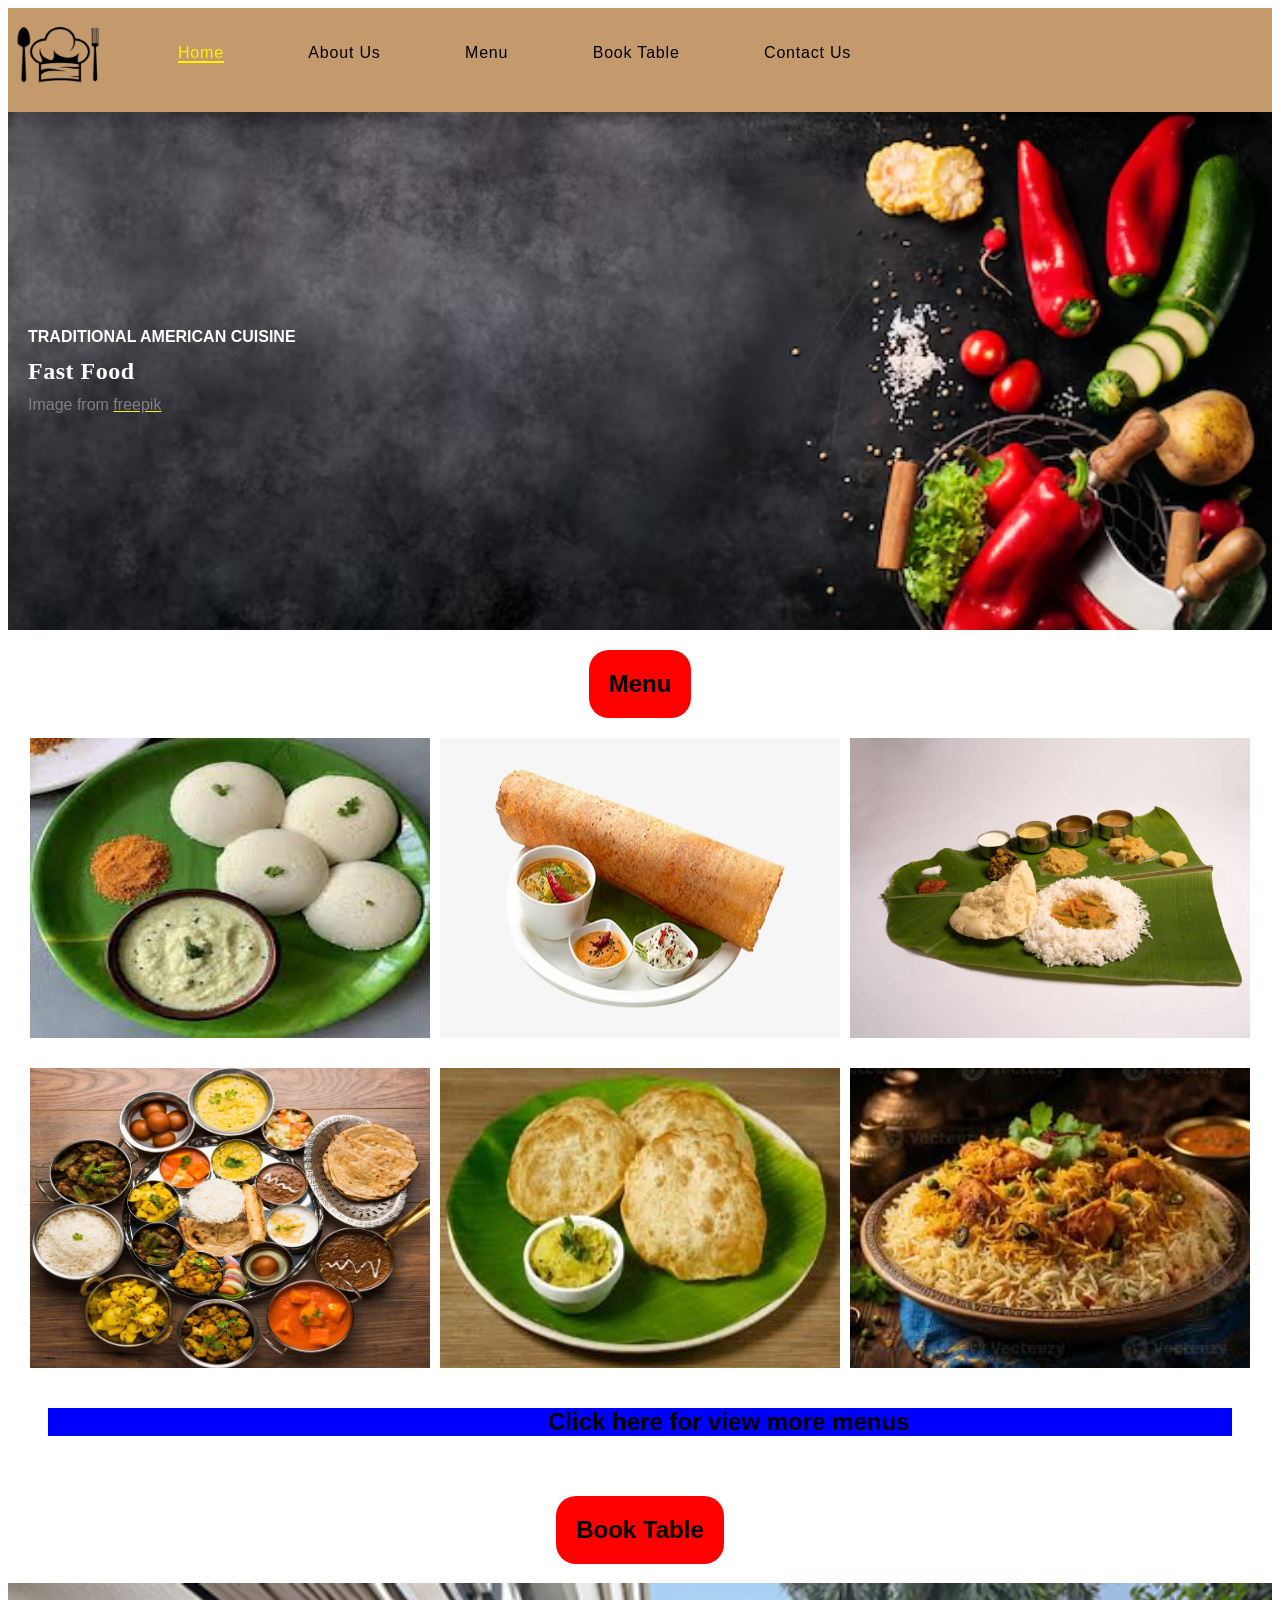
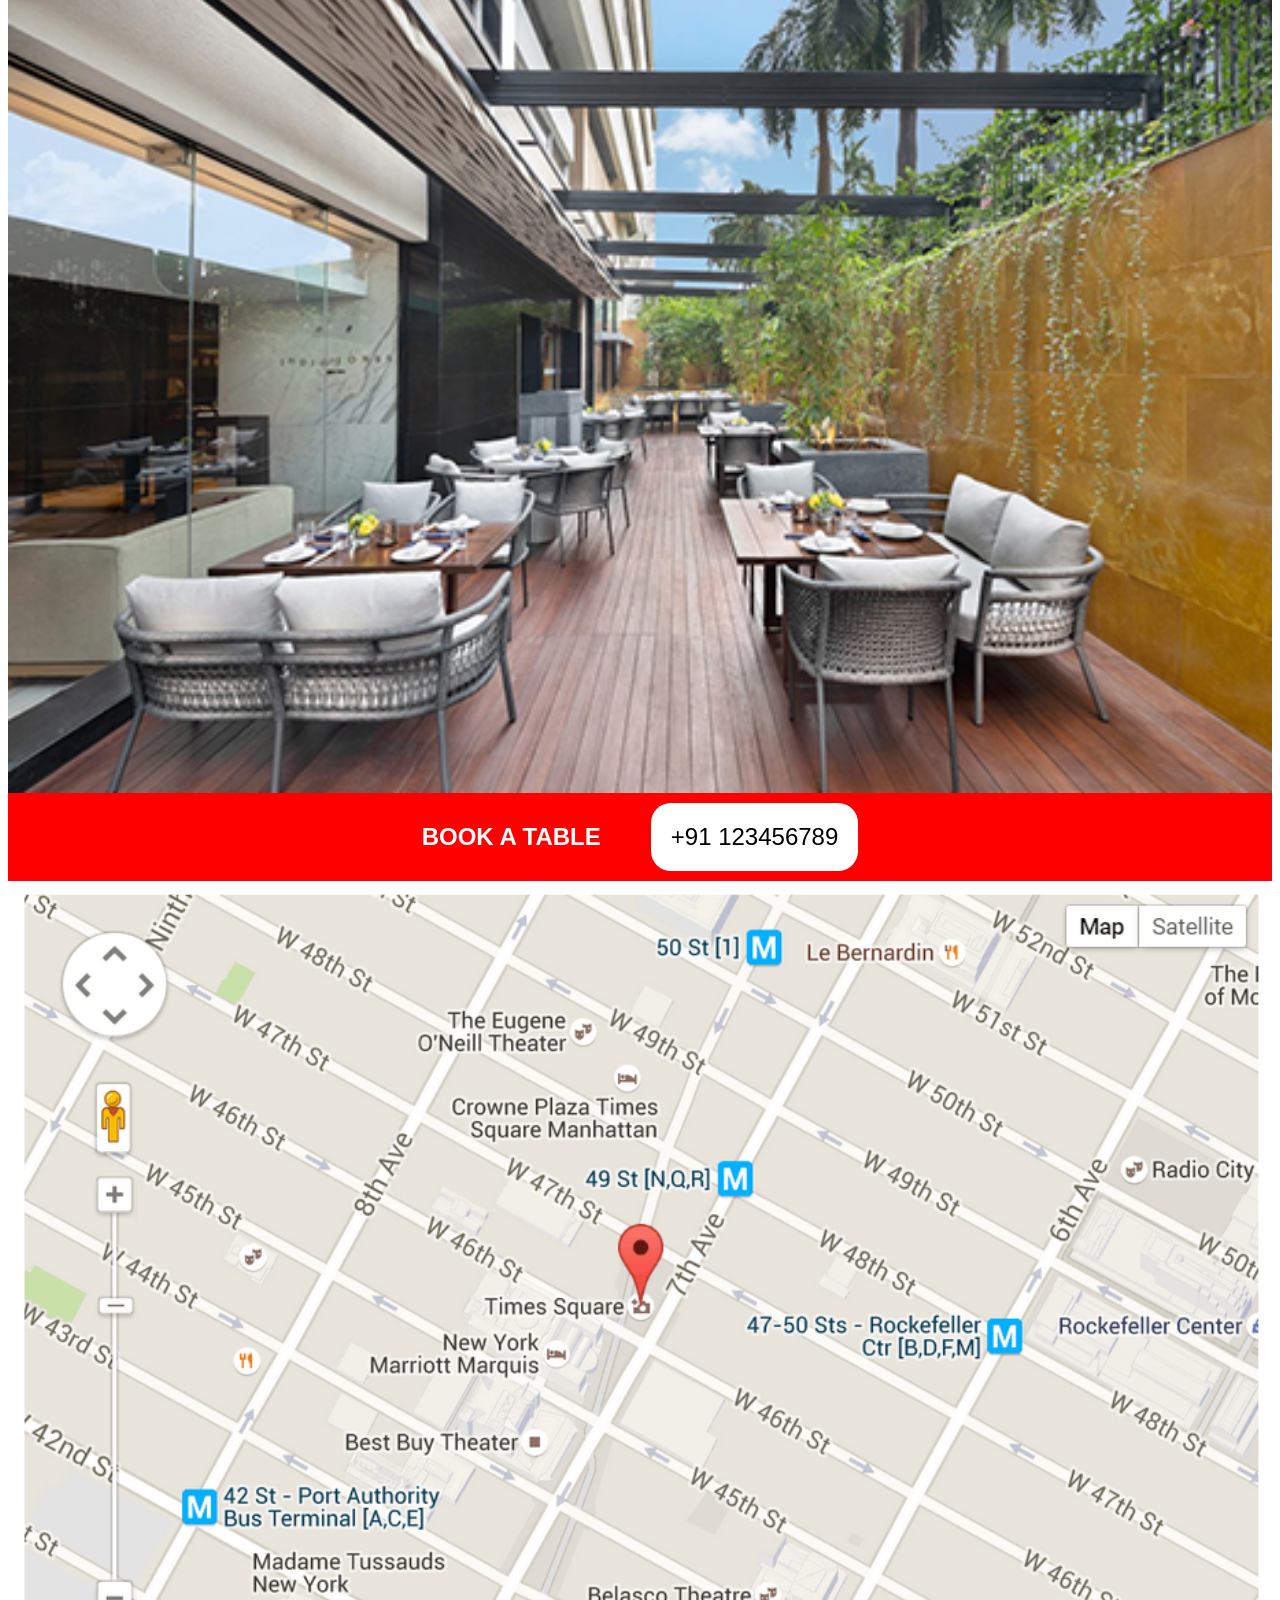
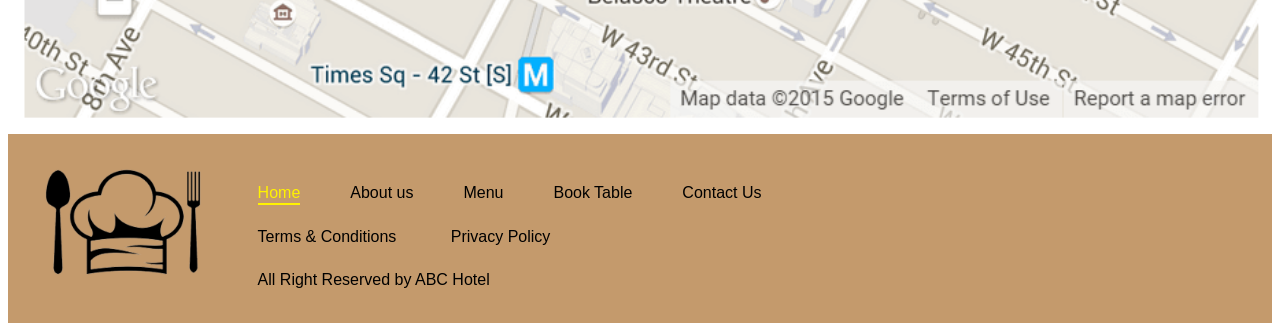
<file: index.html>
<!DOCTYPE html>
<html>

<head>
    <title>HOTEL</title>
    <link rel="stylesheet" href="Hotel.css">
</head>

<body>
    <!-- --------------------------------------------header---------------------------------------------- -->
    <header>
        <nav class="nav">
            <div class="logo"><img src="./Images/food logo.png" alt=""></div>
            <ul class="link">
                <li><a href="index.html" class="active">Home</a></li>
                <li><a href="About.html">About us</a></li>
                <li><a href="Menu.html">Menu</a></li>
                <li><a href="Booktable.html">Book Table</a></li>
                <li><a href="ContactUs.html">Contact Us</a></li>
            </ul>
        </nav>
    </header>
    <!-- ------------------------------------------------------------head------------------------------------------------------ -->
    <section id="head">
        <div class="text">
            <p id="p1">TRADITIONAL AMERICAN CUISINE</p>
            <h1>Fast Food</h1>
            <p id="p2">Image from <span>freepik</span></p>
        </div>
    </section>
    <!-- ----------------------------------------------------------menu--------------------------------------------------------- -->
    <section id="menu">
        <div class="menubutton">
            <h2 class="mh2">Menu</h2>
        </div>
        <div class="img">
            <img src="./Images/idli.jfif" alt="idli">
            <img src="./Images/dosa.png" alt="dosa">
            <img src="./Images/meals.jpg" alt="meals">
            <img src="./Images/rice.jpg" alt="rice">
            <img src="./Images/poori.jfif" alt="rice">
            <img src="./Images/biriyani.jfif" alt="rice">
        </div>
        <h1 id="viewmore">Click here for view more menus</h1>
    </section>
    <!-- -------------------------------------------------book_table--------------------------------------------------------------- -->
    <section class="book_table">
        <div class="booktable">
            <h2 class="bh2">Book Table</h2>
        </div>
        <div class="tableimg-div"><img src="./Images/10.jpg" alt="table" class="tableimg"></div>
    </section>
    <!-- ---------------------------------------------------map---------------------------------------------------------------- -->
    <section class="map">
        <div class="map-head">
            <h2 class="map-head-h">BOOK A TABLE</h2>
            <h2 id="map-number">+91 123456789</h2>
        </div>
        <div class="map-img"><img src="./Images/map.png" alt="map" class="map-img-map"></div>
    </section>
    <!-- ---------------------------------------------------Footer------------------------------------------------------------- -->
    <footer>
        <nav class="footer-nav">
            <img src="./Images/food logo.png" alt="food"class="footer-logo">
            <div class="footer-content-div">
                <ul class="footer-list-div">
                    <li class="footer-list"><a href="index.html" class="footer-anchor active">Home</a></li>
                    <li class="footer-list"><a href="About.html"class="footer-anchor">About us</a></li>
                    <li class="footer-list"><a href="Menu.html"class="footer-anchor">Menu</a></li>
                    <li class="footer-list"><a href="Booktable.html"class="footer-anchor">Book Table</a></li>
                    <li class="footer-list"><a href="ContactUs.html"class="footer-anchor">Contact Us</a></li>
                </ul>
                <div class="footer-terms-div">
                    <span >Terms & Conditions</span>
                    <span class="footer-privacy">Privacy Policy</span>
                </div>
                <div class="cls2">
                    All Right Reserved by ABC Hotel
                </div>
            </div>
        </nav>

    </footer>
</body>

</html>
</file>
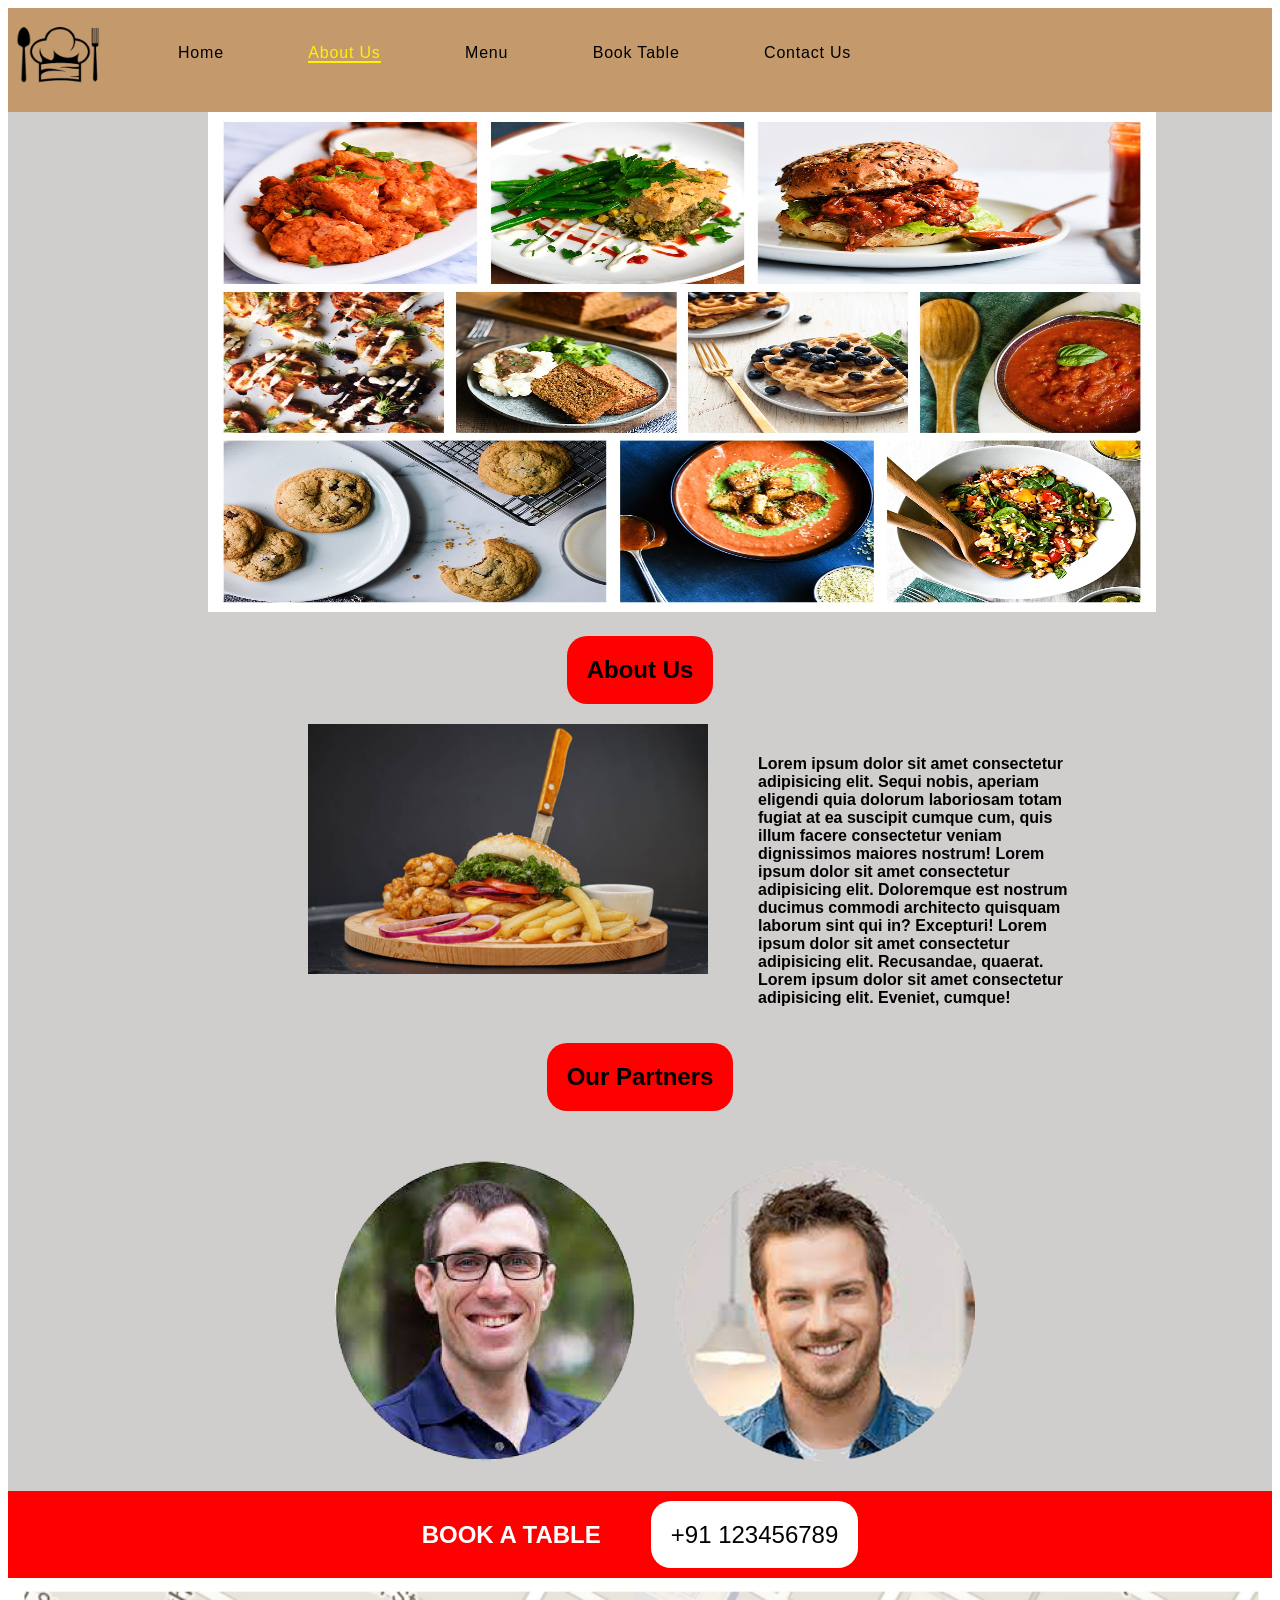
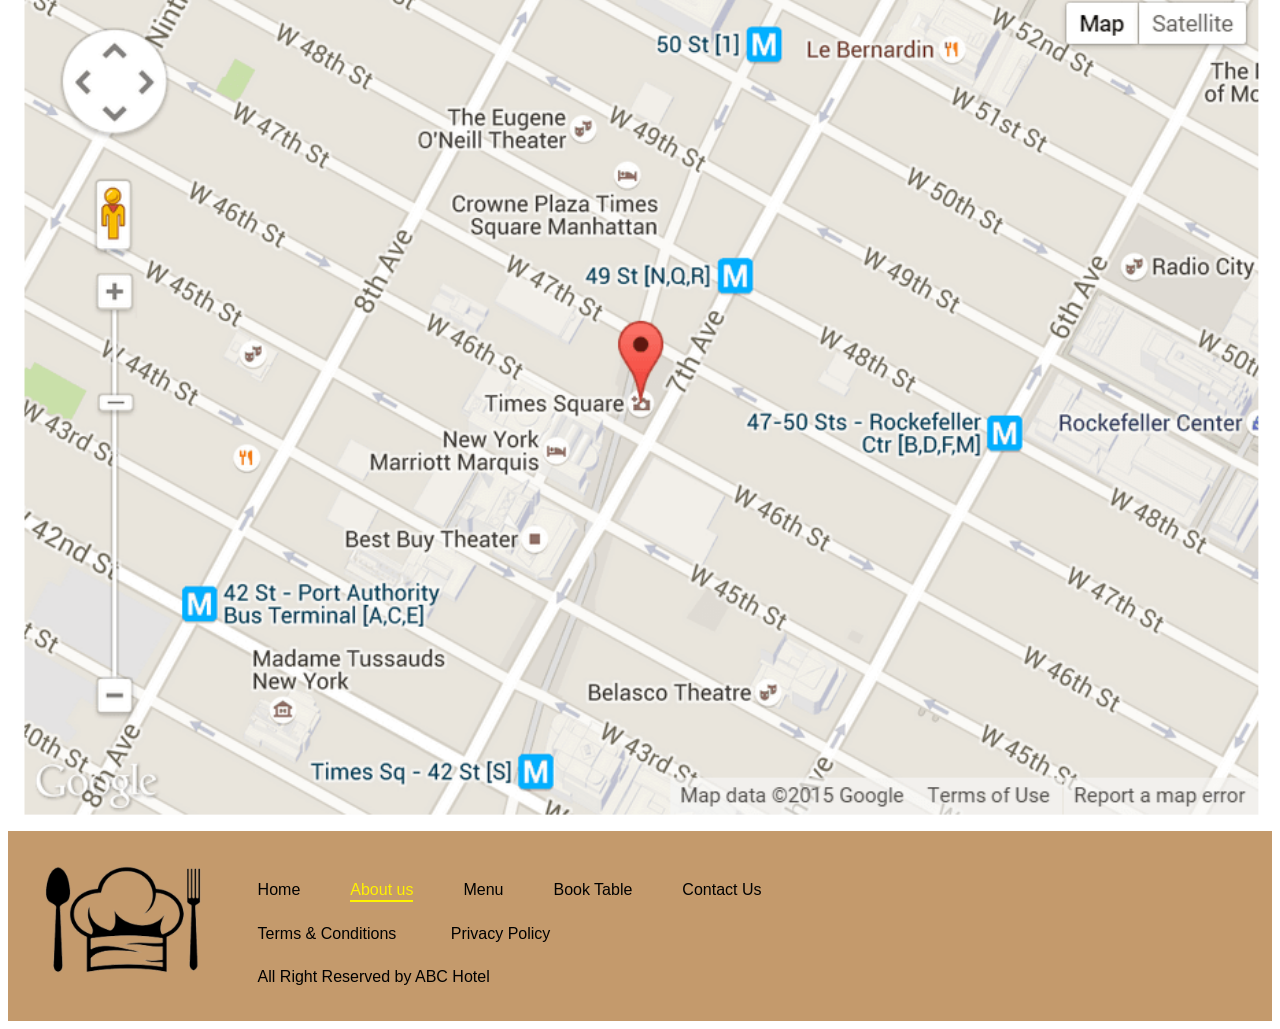
<file: About.html>
<!DOCTYPE html>
<html lang="en">
<head>
    <meta charset="UTF-8">
    <meta name="viewport" content="width=device-width, initial-scale=1.0">
    <title>Document</title>
    <link rel="stylesheet" href="Hotel.css">
</head>
<body>
    <!-- ------------------------------------------------------header------------------------------------------------------- -->
    <header>
        <nav class="nav">
            <div class="logo"><img src="./Images/food logo.png" alt=""></div>
            <ul class="link">
                <li><a href="index.html" >Home</a></li>
                <li><a href="About.html"class="active">About us</a></li>
                <li><a href="Menu.html">Menu</a></li>
                <li><a href="Booktable.html">Book Table</a></li>
                <li><a href="ContactUs.html">Contact Us</a></li>
            </ul>
        </nav>
    </header>
    <!-- -------------------------------------------------------imgs----------------------------------------------------- -->
    <section class="imgs">
        <div class="total">
        <img src="./Images/16.jpg" alt="all" class="totalimg"></div>
    </section>
    <!-- -------------------------------------------------------------about us------------------------------------------- -->
    <section class="Aboutus">
        <div class="A-h-div"><h2 class="aboutus-h">About Us</h2></div>
        <div class="content">
            <img src="./Images/12.jpg" alt="img12" class="burger">
            <p class="Aboutus-para">Lorem ipsum dolor sit amet consectetur adipisicing elit. Sequi nobis, aperiam eligendi quia dolorum laboriosam totam fugiat at ea suscipit cumque cum, quis illum facere consectetur veniam dignissimos maiores nostrum! Lorem ipsum dolor sit amet consectetur adipisicing elit. Doloremque est nostrum ducimus commodi architecto quisquam laborum sint qui in? Excepturi! Lorem ipsum dolor sit amet consectetur adipisicing elit. Recusandae, quaerat. Lorem ipsum dolor sit amet consectetur adipisicing elit. Eveniet, cumque!</p>
        </div>
    </section>
    <!-- ------------------------------------------------partners-------------------------------------------- -->
    <section class="partners">
        <div class="apartner"><h2 class="apartner-h">Our Partners</h2></div>
        <div class="partnerimg"><img src="./Images/geroge.png" alt="geroge" class="geroge">
        <img src="./Images/william.png" alt="william" class="william"></div>
    </section>
    <!-- ------------------------------------------------map---------------------------------------------------- -->
    <section class="map">
        <div class="map-head">
            <h2 class="map-head-h">BOOK A TABLE</h2>
            <h2 id="map-number">+91 123456789</h2>
        </div>
        <div class="map-img"><img src="./Images/map.png" alt="map" class="map-img-map"></div>
    </section>
    <!-- ------------------------------------------------Footer--------------------------------------------------- -->
    <footer>
        <nav class="footer-nav">
            <img src="./Images/food logo.png" alt="food"class="footer-logo">
            <div class="footer-content-div">
                <ul class="footer-list-div">
                    <li class="footer-list"><a href="index.html" class="footer-anchor">Home</a></li>
                    <li class="footer-list"><a href="About.html"class="footer-anchor active">About us</a></li>
                    <li class="footer-list"><a href="Menu.html"class="footer-anchor">Menu</a></li>
                    <li class="footer-list"><a href="Booktable.html"class="footer-anchor">Book Table</a></li>
                    <li class="footer-list"><a href="ContactUs.html"class="footer-anchor">Contact Us</a></li>
                </ul>
                <div class="footer-terms-div">
                    <span >Terms & Conditions</span>
                    <span class="footer-privacy">Privacy Policy</span>
                </div>
                <div class="cls2">
                    All Right Reserved by ABC Hotel
                </div>
            </div>
        </nav>

    </footer>
</body>
</html>
</file>
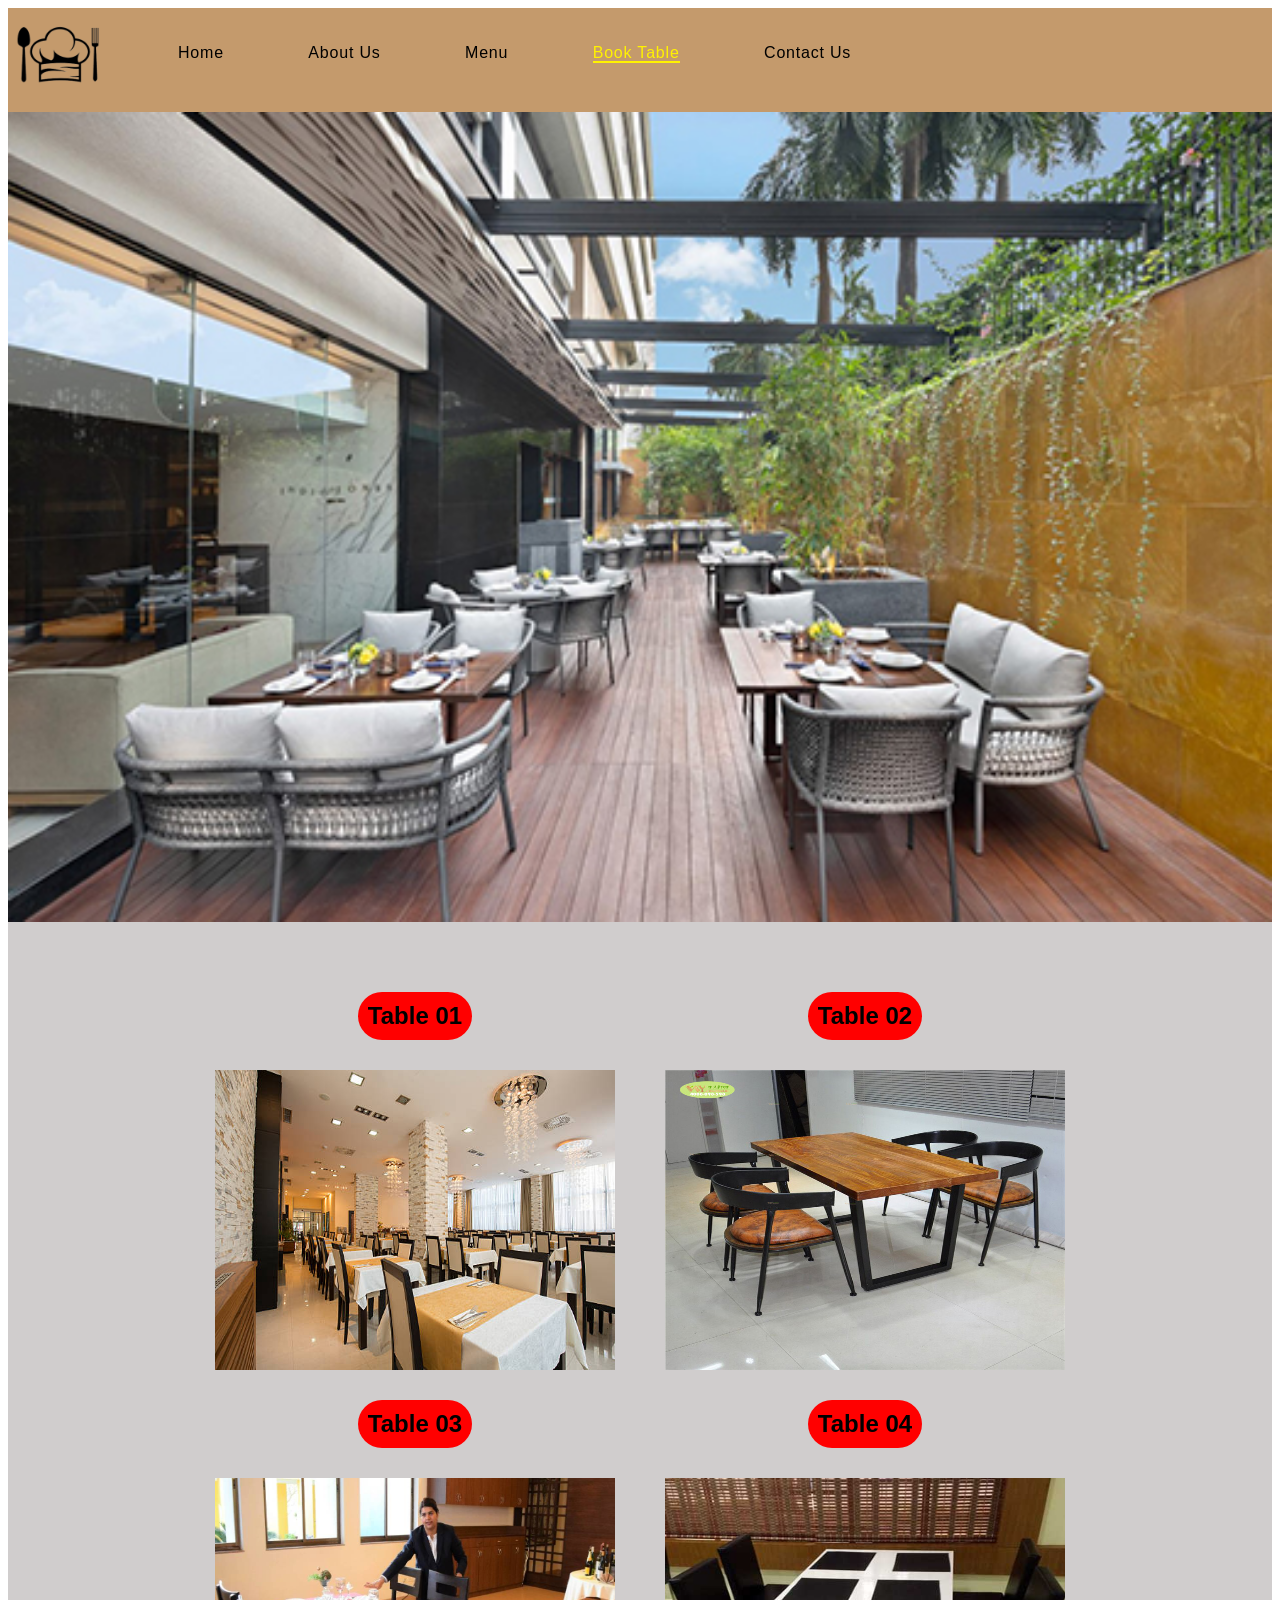
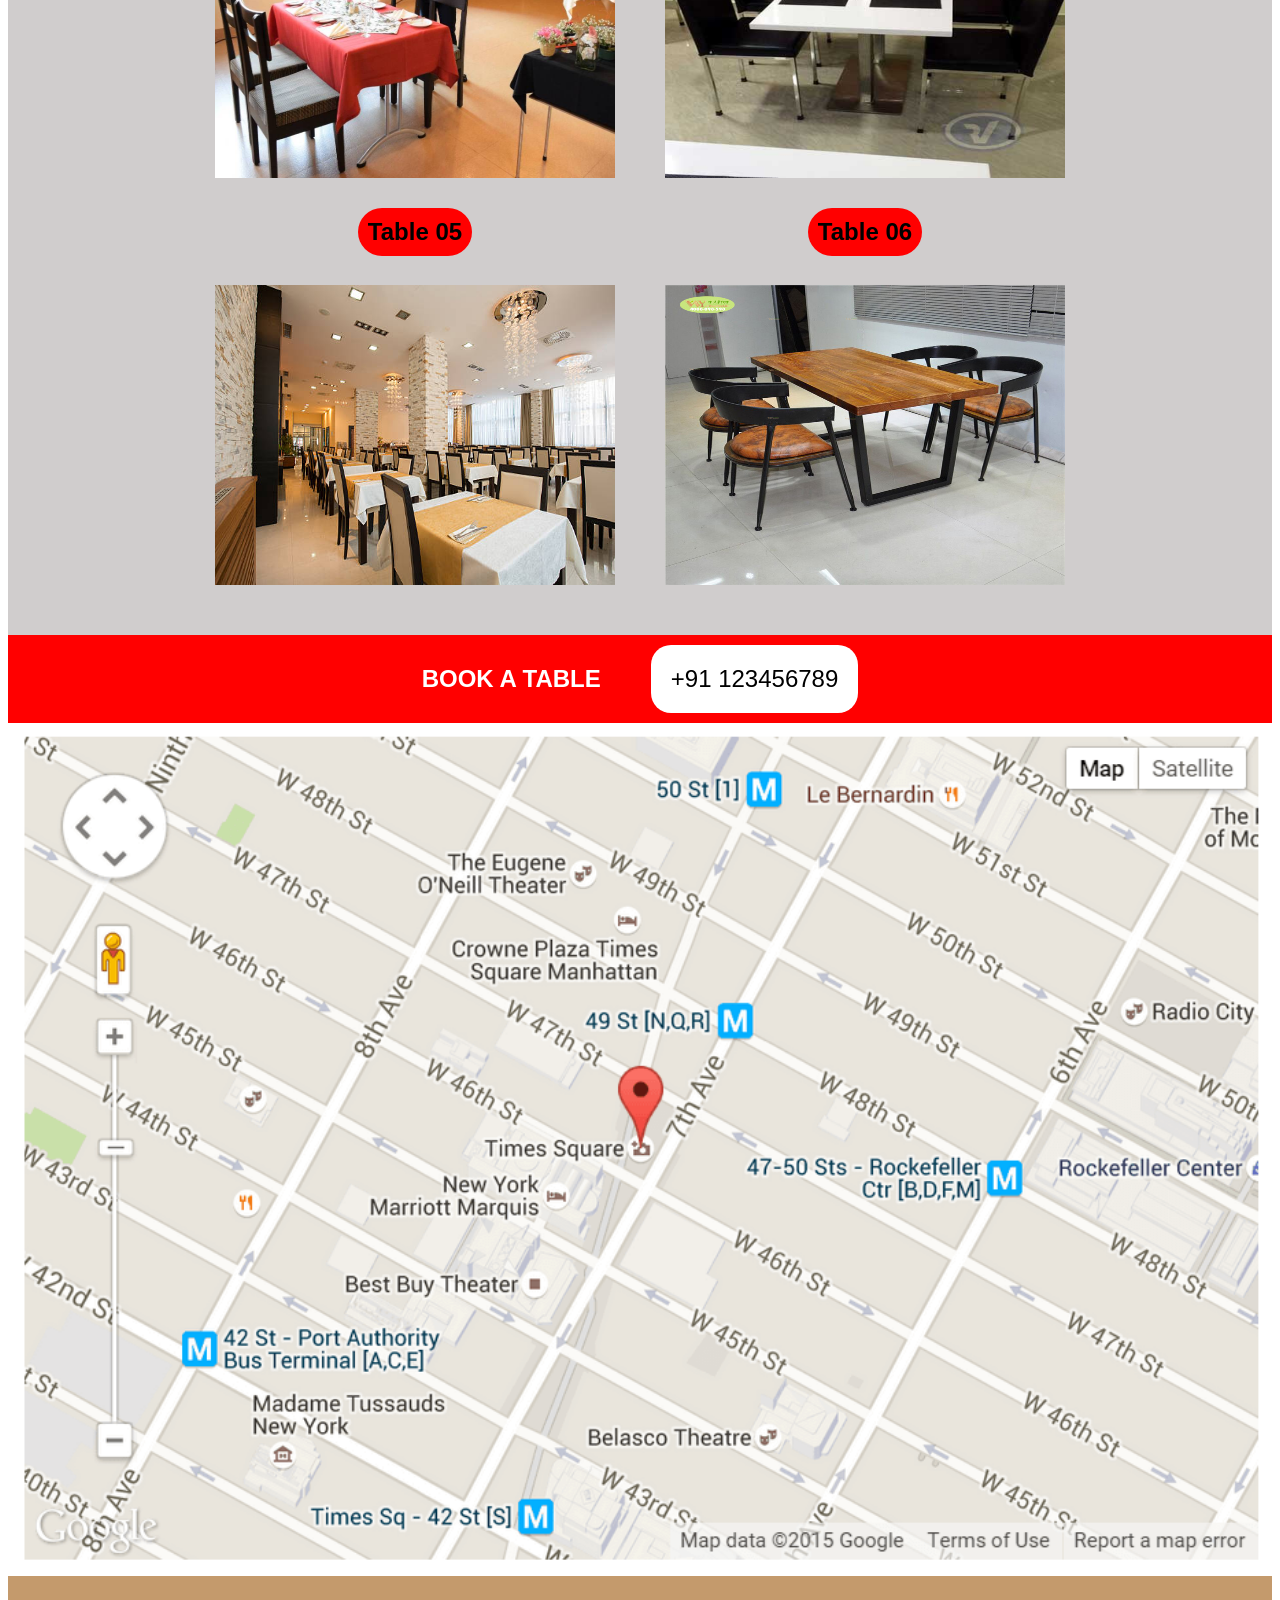
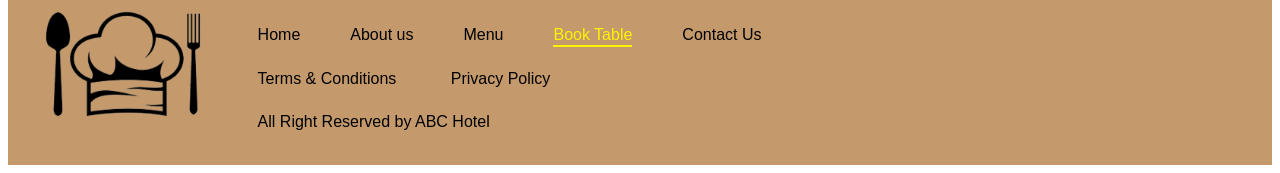
<file: Booktable.html>
<!DOCTYPE html>
<html lang="en">
<head>
    <meta charset="UTF-8">
    <meta name="viewport" content="width=device-width, initial-scale=1.0">
    <title>Book a Table</title>
    <link rel="stylesheet" href="Hotel.css">
</head>
<body>
        <!-- ---------------------------------------------------------header------------------------------------- -->
    <header>
        <nav class="nav">
            <div class="logo"><img src="./Images/food logo.png" alt=""></div>
            <ul class="link">
                <li><a href="index.html" >Home</a></li>
                <li><a href="About.html">About us</a></li>
                <li><a href="Menu.html">Menu</a></li>
                <li><a href="Booktable.html" class="active">Book Table</a></li>
                <li><a href="ContactUs.html">Contact Us</a></li>
            </ul>
        </nav>
    </header>
<!-- --------------------------------------------------------------table img------------------------------------- -->
        <section class="Bookatable">
            <div class="tableimg"><img src="./Images/10.jpg" alt="" class="tab1"></div>
            <div class="total-table">
                <div class="table-div"><div class="table-div-h"><h2 class="table1">Table 01</h2></div>
                <img src="./Images/11.jpg" alt="table01" class="table-img"></div>
                <div class="table-div"><div class="table-div-h"><h2 class="table1">Table 02</h2></div>
                <img src="./Images/6.jpg" alt="table01" class="table-img"></div>
                <div class="table-div"><div class="table-div-h"><h2 class="table1">Table 03</h2></div>
                <img src="./Images/7.jpg" alt="table01" class="table-img"></div>
                <div class="table-div"><div class="table-div-h"><h2 class="table1">Table 04</h2></div>
                <img src="./Images/3.jpg" alt="table01" class="table-img"></div>
                <div class="table-div"><div class="table-div-h"><h2 class="table1">Table 05</h2></div>
                <img src="./Images/11.jpg" alt="table01" class="table-img"></div>
                <div class="table-div"><div class="table-div-h"><h2 class="table1">Table 06</h2></div>
                <img src="./Images/6.jpg" alt="table01" class="table-img"></div>
            </div>
        </section>
    <!-- -------------------------------------Map--------------------------------------------------------------------- -->
    <section class="map">
        <div class="map-head">
            <h2 class="map-head-h">BOOK A TABLE</h2>
            <h2 id="map-number">+91 123456789</h2>
        </div>
        <div class="map-img"><img src="./Images/map.png" alt="map" class="map-img-map"></div>
    </section>
    <!-- ----------------------------------------------------------footer------------------------------------------------ -->
    <footer>
        <nav class="footer-nav">
            <img src="./Images/food logo.png" alt="food"class="footer-logo">
            <div class="footer-content-div">
                <ul class="footer-list-div">
                    <li class="footer-list"><a href="index.html" class="footer-anchor ">Home</a></li>
                    <li class="footer-list"><a href="About.html"class="footer-anchor">About us</a></li>
                    <li class="footer-list"><a href="Menu.html"class="footer-anchor">Menu</a></li>
                    <li class="footer-list"><a href="Booktable.html"class="footer-anchor active">Book Table</a></li>
                    <li class="footer-list"><a href="ContactUs.html"class="footer-anchor">Contact Us</a></li>
                </ul>
                <div class="footer-terms-div">
                    <span >Terms & Conditions</span>
                    <span class="footer-privacy">Privacy Policy</span>
                </div>
                <div class="cls2">
                    All Right Reserved by ABC Hotel
                </div>
            </div>
        </nav>
    </footer>
</body>
</html>
</file>
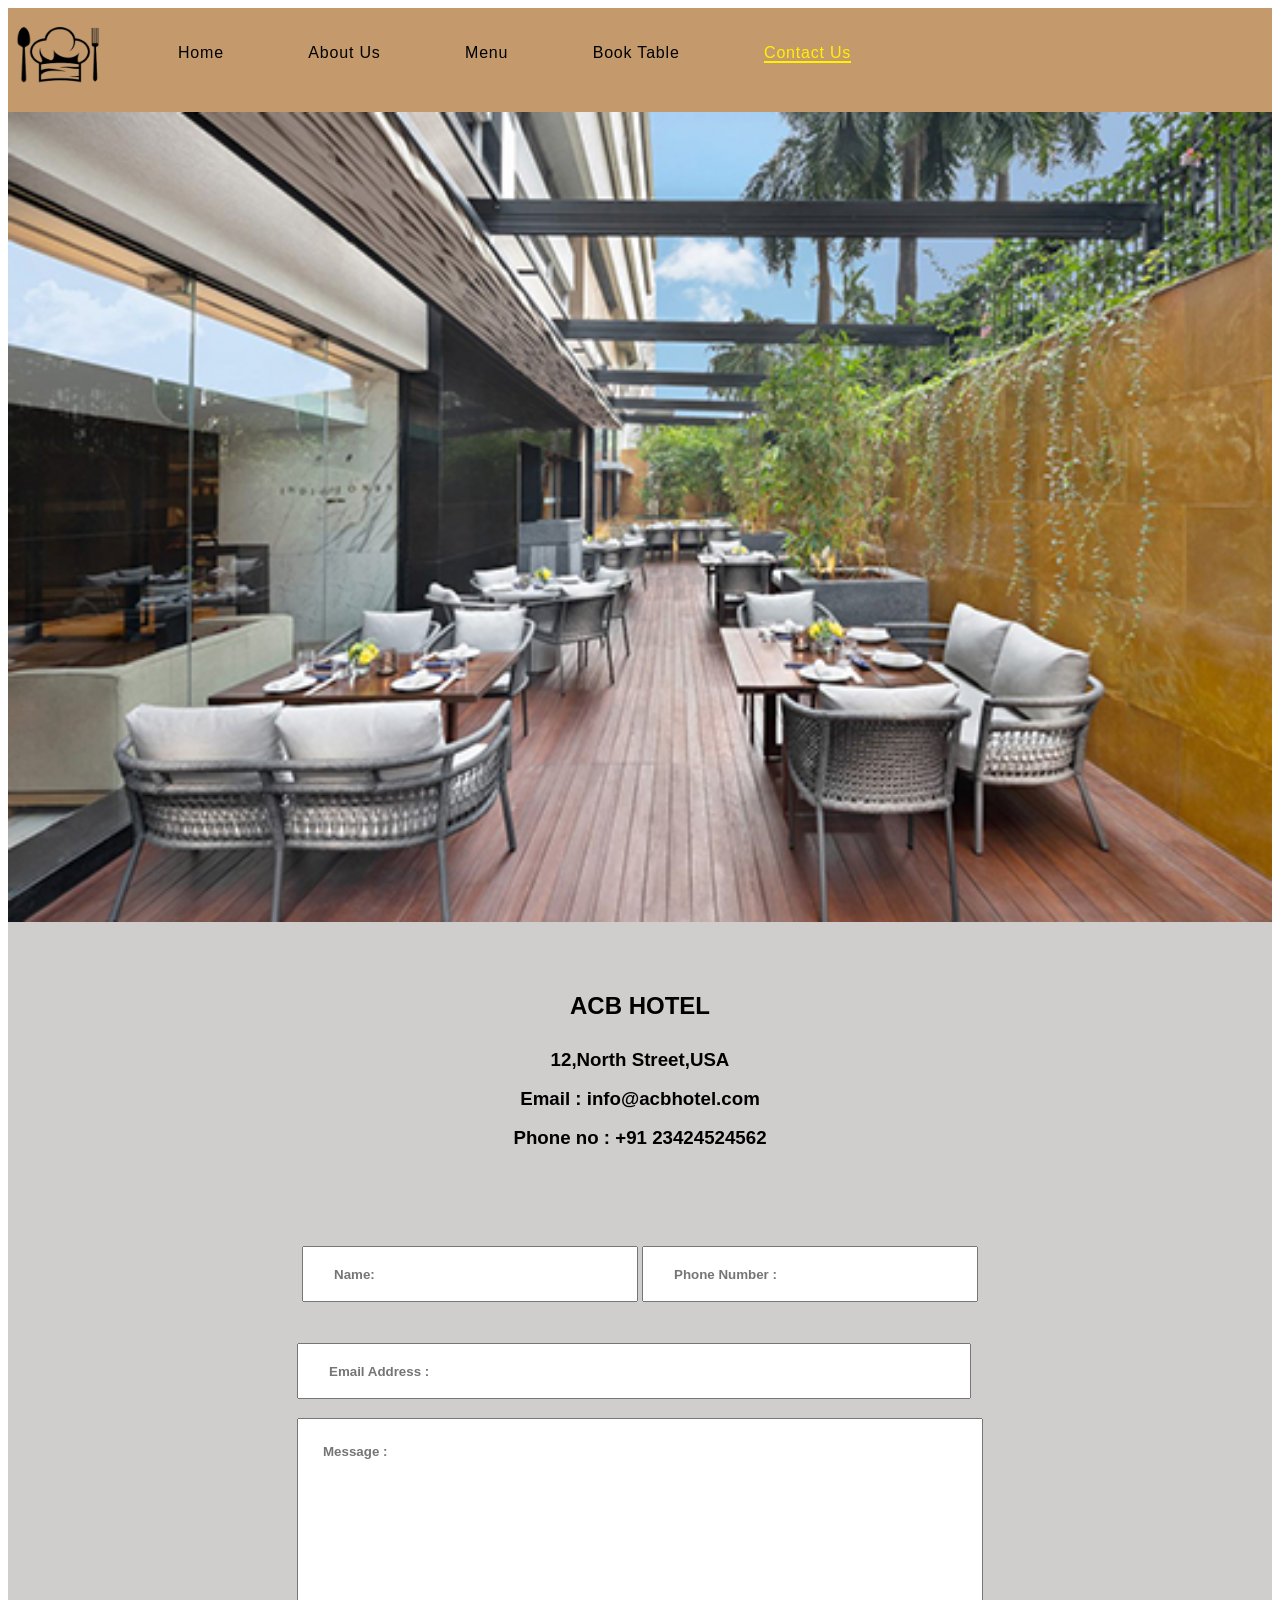
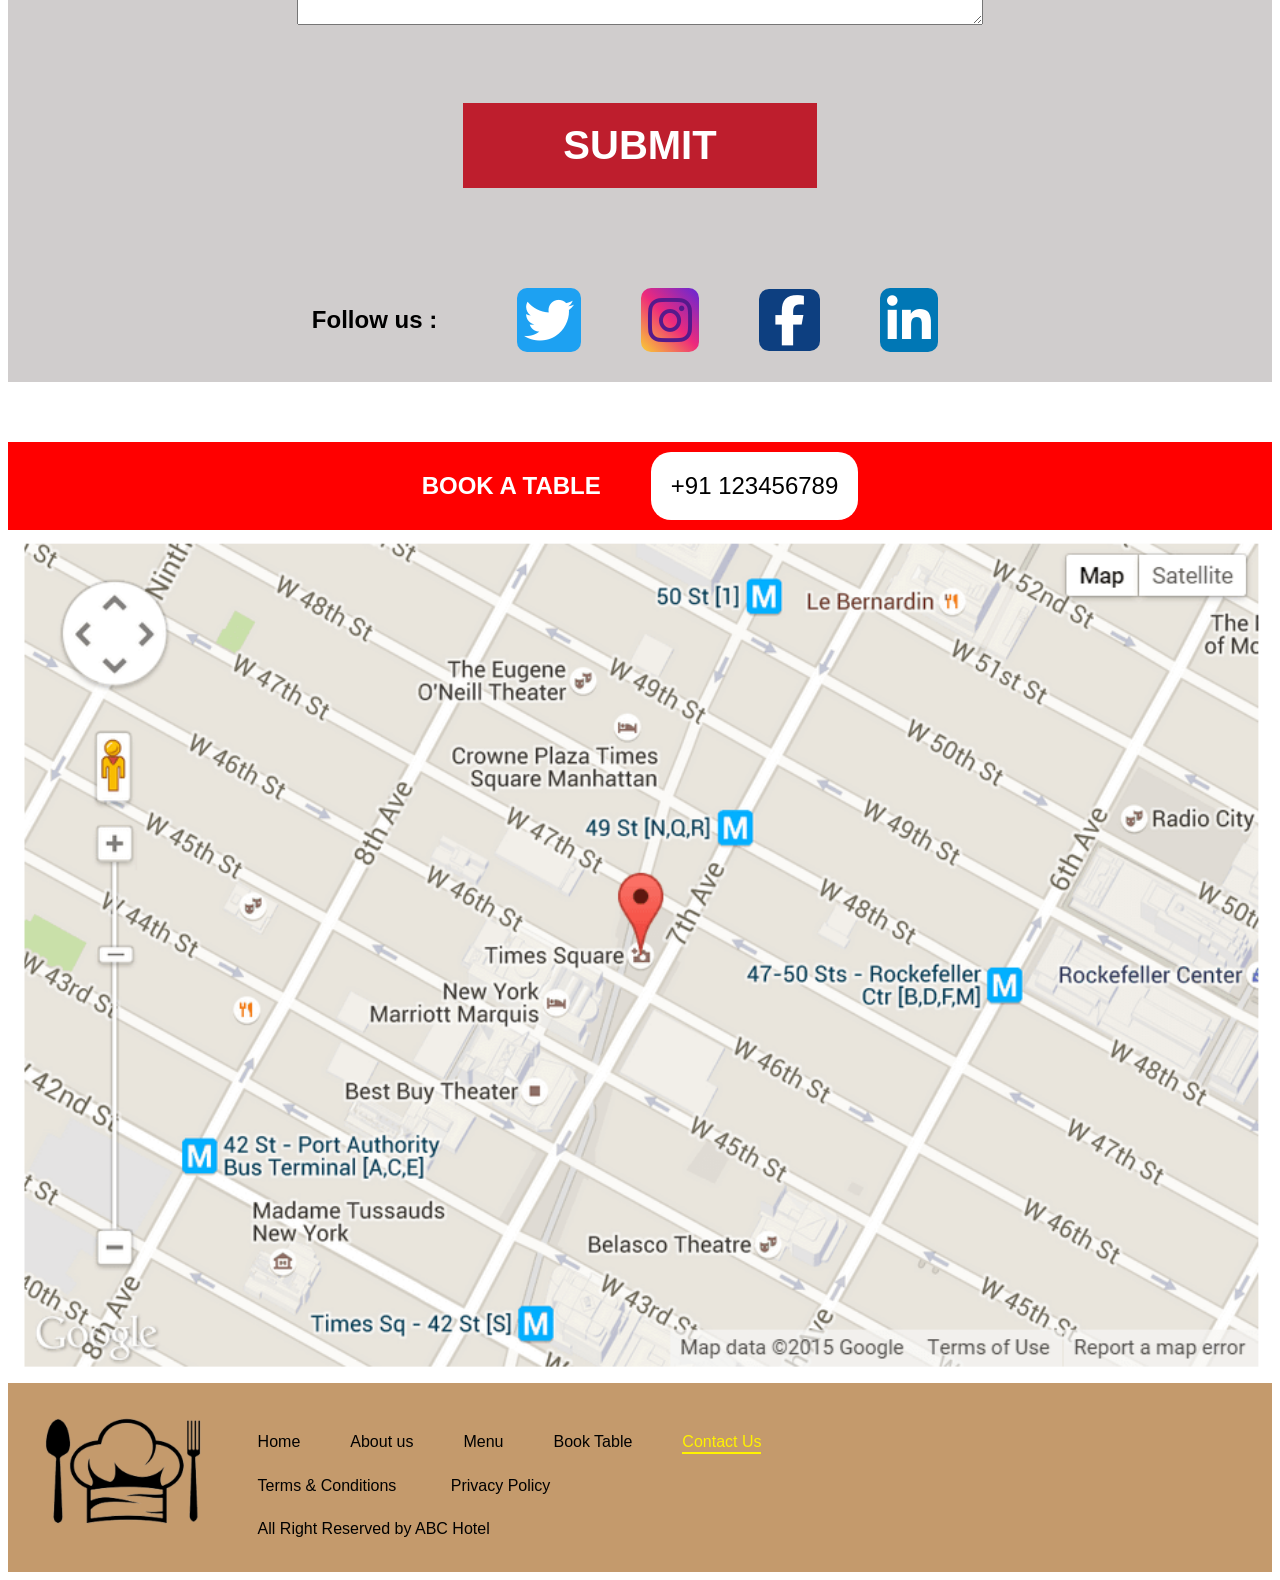
<file: ContactUs.html>
<!DOCTYPE html>
<html lang="en">

<head>
    <meta charset="UTF-8">
    <meta name="viewport" content="width=device-width, initial-scale=1.0">
    <title>Contactus</title>
    <link rel="stylesheet" href="Hotel.css">
    <link rel="stylesheet" href="https://cdnjs.cloudflare.com/ajax/libs/font-awesome/6.6.0/css/all.min.css"
        integrity="sha512-Kc323vGBEqzTmouAECnVceyQqyqdsSiqLQISBL29aUW4U/M7pSPA/gEUZQqv1cwx4OnYxTxve5UMg5GT6L4JJg=="
        crossorigin="anonymous" referrerpolicy="no-referrer" />
</head>

<body>
    <!-- -----------------------------------------------------header-------------------------------------------------------- -->
    <header>
        <nav class="nav">
            <div class="logo"><img src="./Images/food logo.png" alt=""></div>
            <ul class="link">
                <li><a href="index.html">Home</a></li>
                <li><a href="About.html">About us</a></li>
                <li><a href="Menu.html">Menu</a></li>
                <li><a href="Booktable.html">Book Table</a></li>
                <li><a href="ContactUs.html" class="active">Contact Us</a></li>
            </ul>
        </nav>
    </header>
    <!-- ----------------------------------------------ContactUs----------------------------------------------------------- -->
    <section class="ContactUs">
        <div class="tableimg"><img src="./Images/10.jpg" alt="" class="tab1"></div>
        <div class="Address">
            <h2 class="Hotalname">ACB HOTEL</h2>
            <h3 class="Hotel-address">12,North Street,USA</h3>
            <h3 class="Hotel-address">Email : info@acbhotel.com</h3>
            <h3 class="Hotel-address">Phone no : +91 23424524562</h3>
        </div>
        <!-- ---------------------------------------------input ------------------------------------------------------------ -->
        <table class="input-table">
            <tr>
                <td><input class="samp"  type="text" placeholder="Name:" ></td>
                <td><input class="samp" type="number" placeholder="Phone Number :"></td>
            </tr>
            
        </table>
    
        <table class="input-table">
            <tr class="table-row">
                <td><input class="email" type="email" placeholder="Email Address :"></td>
            </tr>
            <tr class="table-row">
                <!-- <td><input id="Message" type="text" placeholder="Message :"> </td> -->
                 <td><textarea name="" class="Message" placeholder="Message :"></textarea></td></TD>
            </tr>
        </table>
            <div class="button">
                <button>SUBMIT</button>
            </div>
        </div>
        <!--  -------------------------------------------social media-------------------------------------------------------- -->
        <div class="socialmedia">
            <h1>Follow us :</h1>
            <a href=""><i style="color: #fff; background-color: #1da1f2;" class="fa-brands fa-twitter"></i></a>
            <a href=""><i style="background: linear-gradient(45deg,#f9ce34,#ee2a7b,#6228d7);"
                    class="fa-brands fa-instagram"></i></a>
            <a href=""><i style="color: #fff; background-color: #0d3f80; padding:6px 15px;"
                    class="fa-brands fa-facebook-f"></i></a>
            <a href=""><i style="color: #fff; background-color: #0077b5;" class="fa-brands fa-linkedin-in"></i></a>

        </div>
    </section>
    <!-- ----------------------------------------------------Map----------------------------------------------------------------- -->
    <section class="map">
        <div class="map-head">
            <h2 class="map-head-h">BOOK A TABLE</h2>
            <h2 id="map-number">+91 123456789</h2>
        </div>
        <div class="map-img"><img src="./Images/map.png" alt="map" class="map-img-map"></div>
    </section>
    <footer>
        <nav class="footer-nav">
            <img src="./Images/food logo.png" alt="food" class="footer-logo">
            <div class="footer-content-div">
                <ul class="footer-list-div">
                    <li class="footer-list"><a href="index.html" class="footer-anchor">Home</a></li>
                    <li class="footer-list"><a href="About.html" class="footer-anchor ">About us</a></li>
                    <li class="footer-list"><a href="Menu.html" class="footer-anchor ">Menu</a></li>
                    <li class="footer-list"><a href="Booktable.html" class="footer-anchor">Book Table</a></li>
                    <li class="footer-list"><a href="ContactUs.html" class="footer-anchor active">Contact Us</a></li>
                </ul>
                <div class="footer-terms-div">
                    <span>Terms & Conditions</span>
                    <span class="footer-privacy">Privacy Policy</span>
                </div>
                <div class="cls2">
                    All Right Reserved by ABC Hotel
                </div>
            </div>
        </nav>
    </footer>
</body>

</html>
</file>
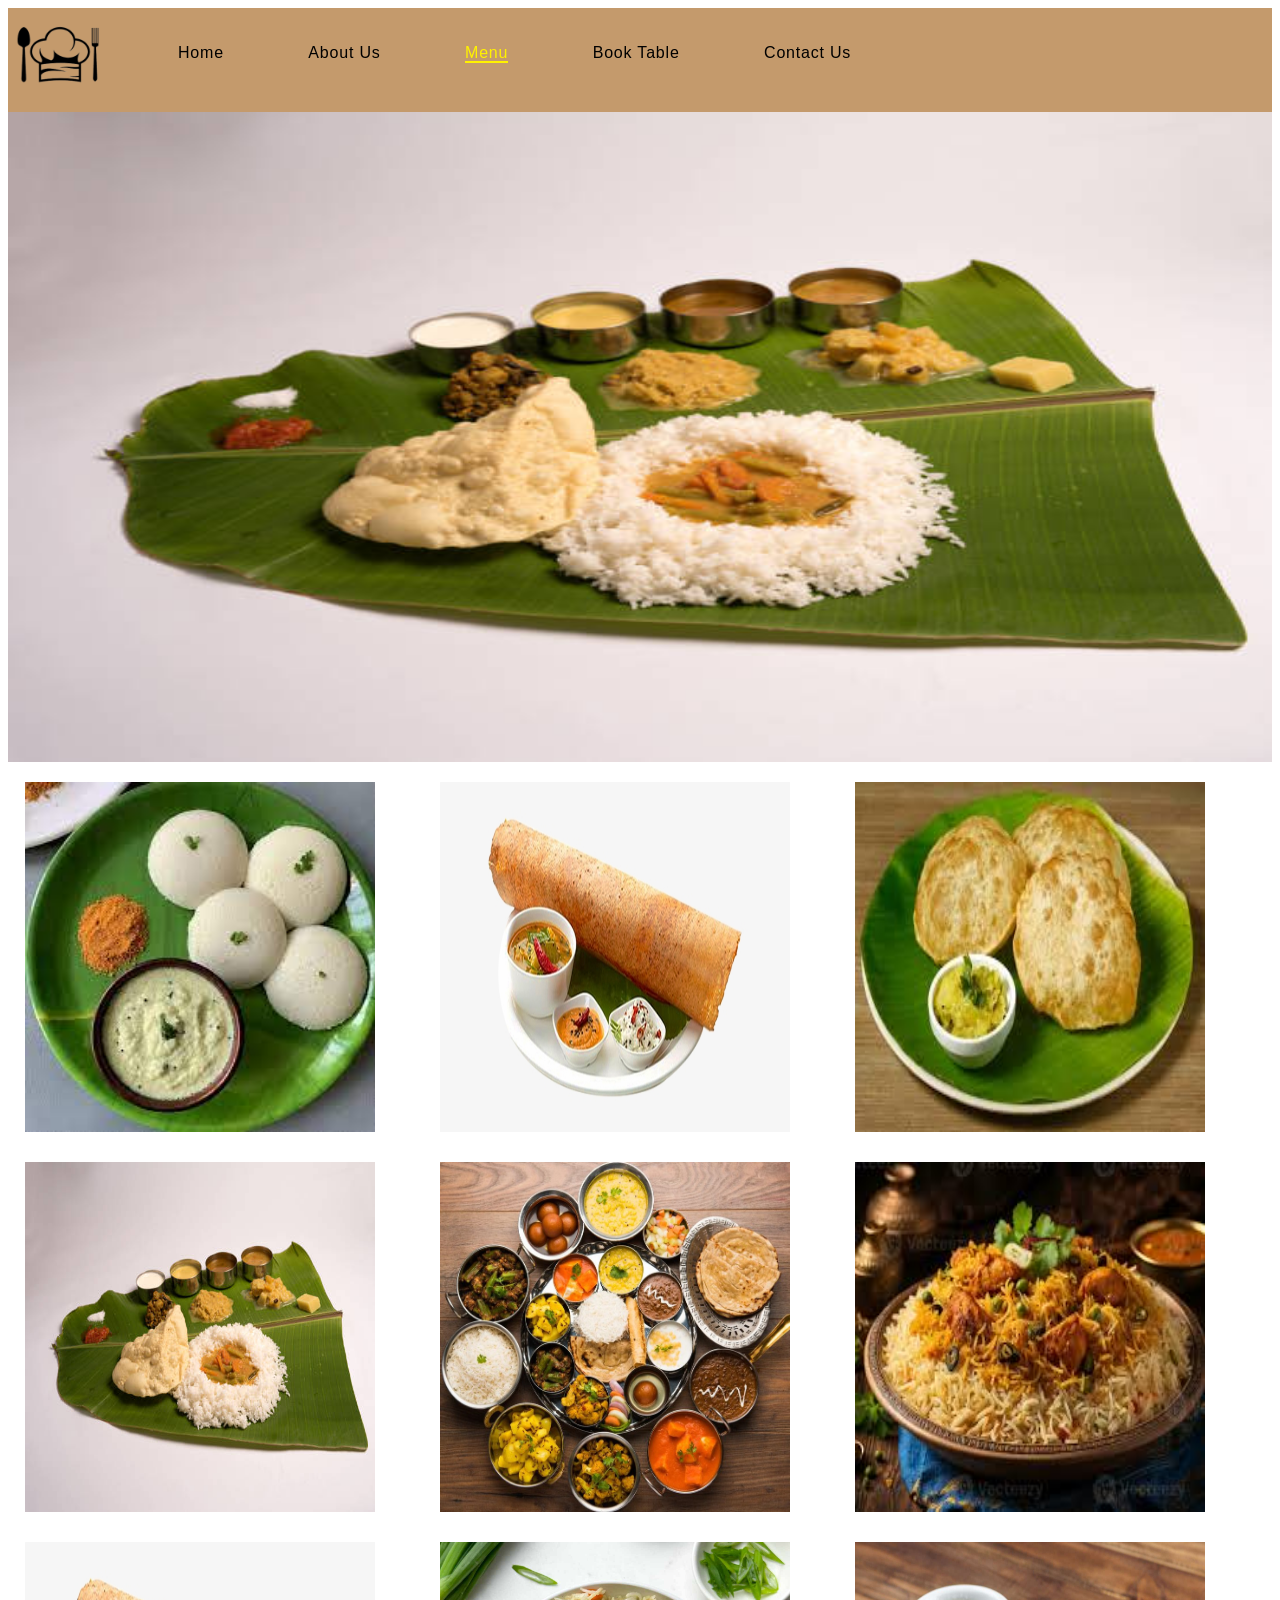
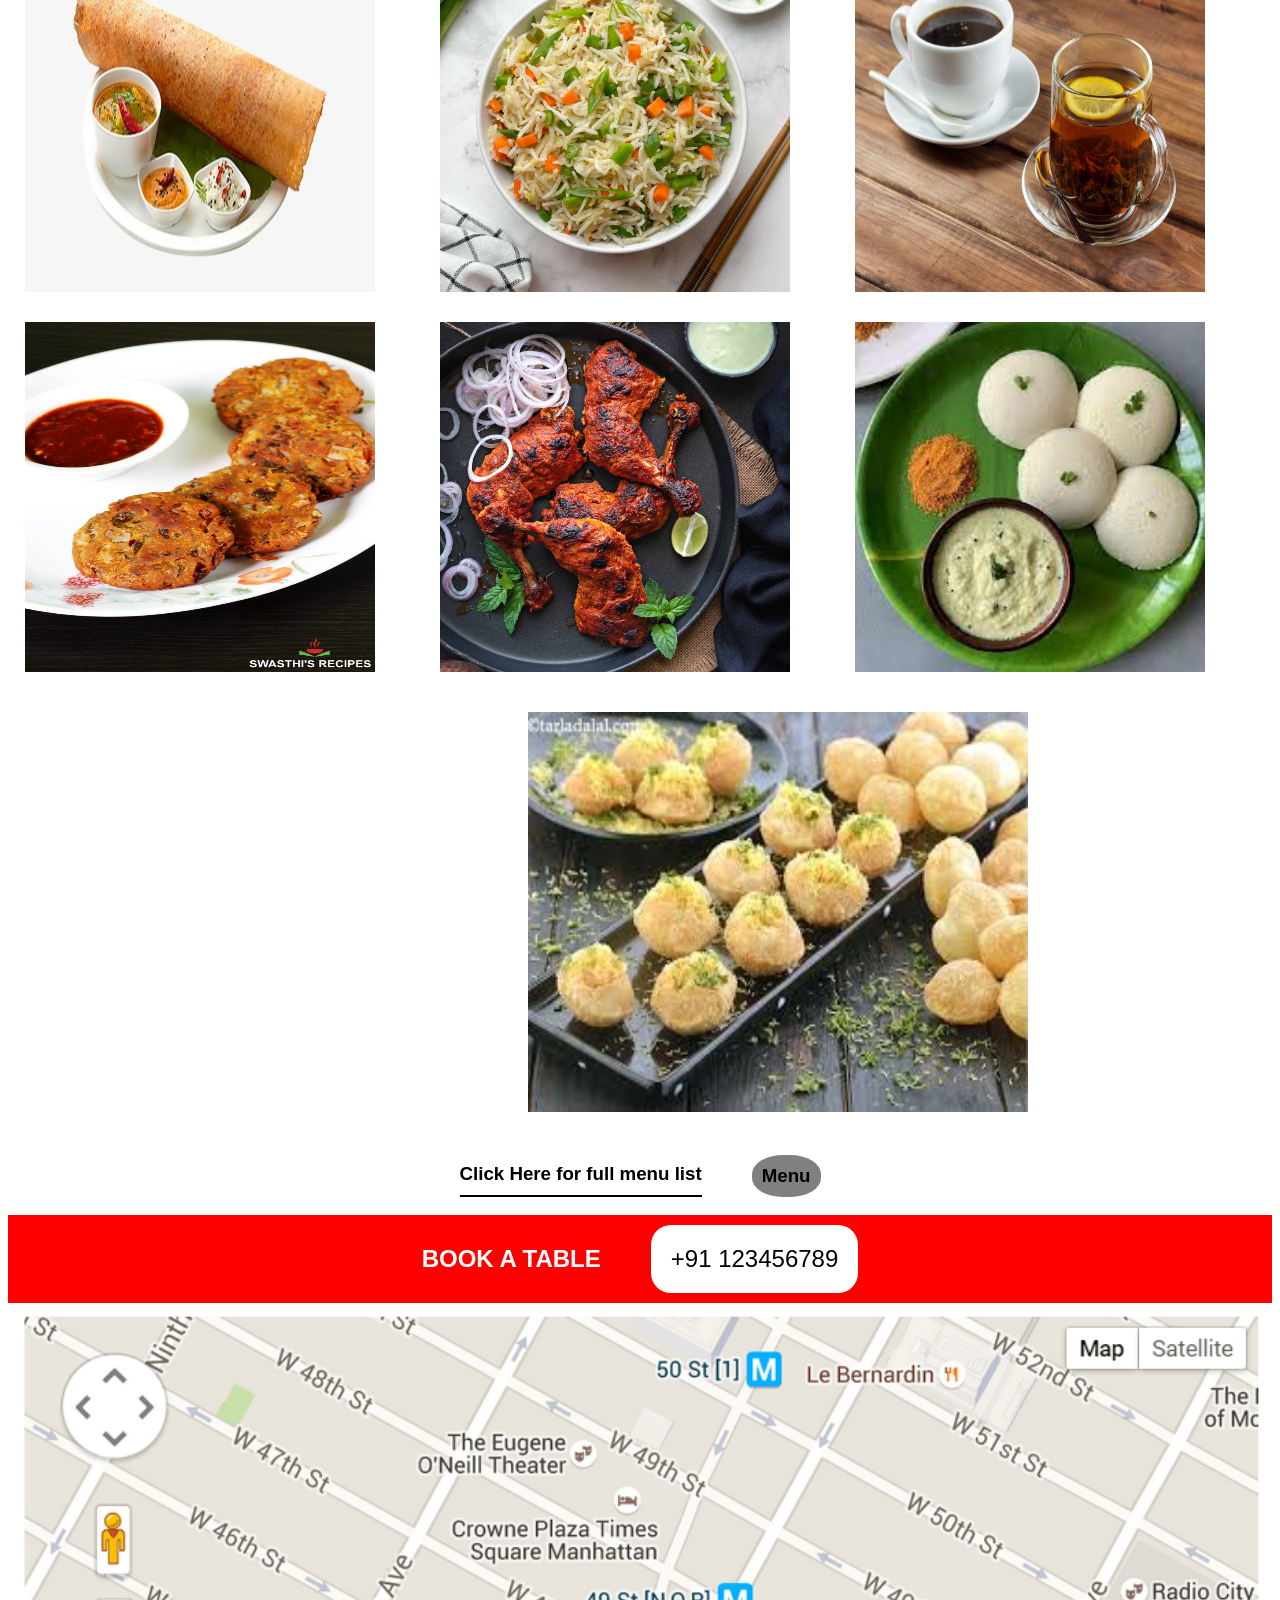
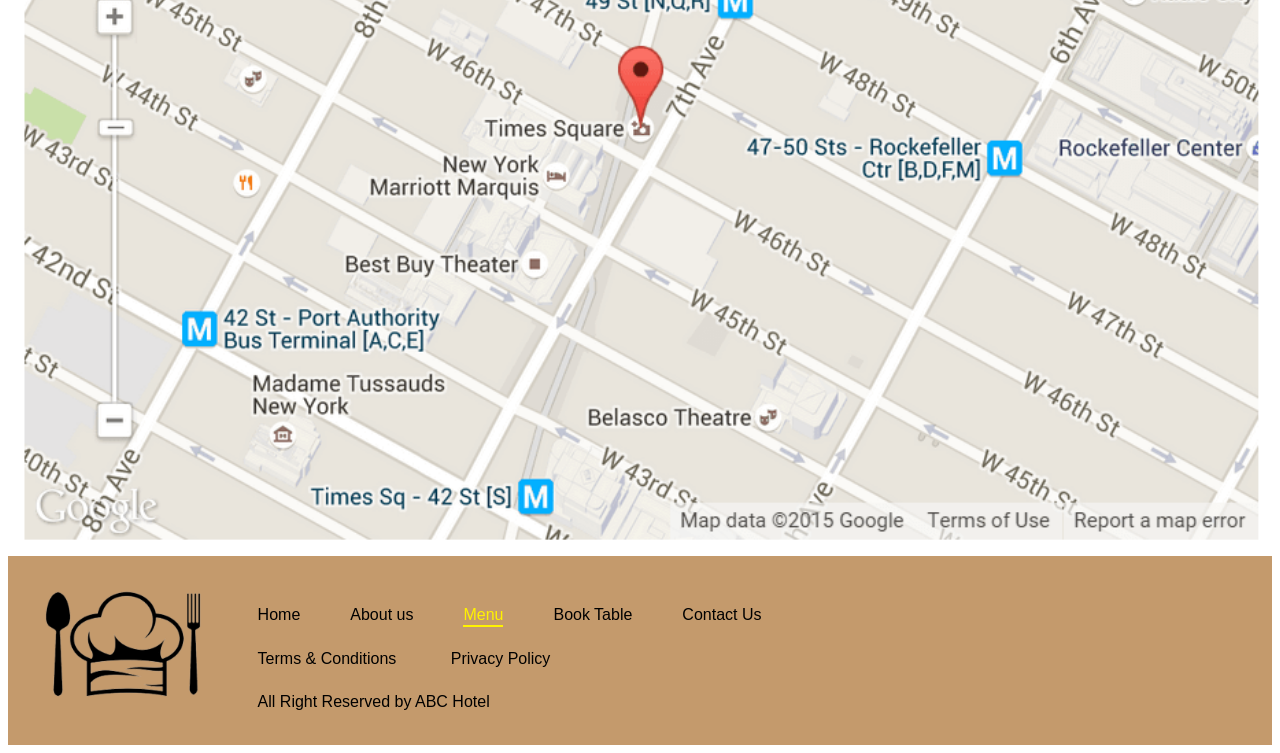
<file: Menu.html>
<!DOCTYPE html>
<html lang="en">

<head>
    <meta charset="UTF-8">
    <meta name="viewport" content="width=device-width, initial-scale=1.0">
    <title>Hotel_Menu</title>
    <link rel="stylesheet" href="Hotel.css">
</head>

<body>
    <!-- -------------------------------------------------------------header---------------------------------------------------- -->
    <header>
        <nav class="nav">
            <div class="logo"><img src="./Images/food logo.png" alt=""></div>
            <ul class="link">
                <li><a href="index.html">Home</a></li>
                <li><a href="About.html" >About us</a></li>
                <li><a href="Menu.html"class="active">Menu</a></li>
                <li><a href="Booktable.html">Book Table</a></li>
                <li><a href="ContactUs.html">Contact Us</a></li>
            </ul>
        </nav>
    </header>
    <!-- ------------------------------------------------------------------Menu------------------------------------------------- -->
    <section class="Menu">
        <div class="meals-div"><img src="./Images/meals.jpg" alt="meals" class="menumeals"></div>
        <div class="menus">
            <img src="./Images/idli.jfif" alt="idili" class="menu1">
            <img src="./Images/dosa.png" alt="idili" class="menu1">
            <img src="./Images/poori.jfif" alt="idili" class="menu1">
            <img src="./Images/meals.jpg" alt="idili" class="menu1">
            <img src="./Images/rice.jpg" alt="idili" class="menu1">
            <img src="./Images/biriyani.jfif" alt="idili" class="menu1">
            <img src="./Images/dosa.png" alt="idili" class="menu1">
            <img src="./Images/17.jpg" alt="idili" class="menu1">
            <img src="./Images/15.jpg" alt="idili" class="menu1">
            <img src="./Images/2.jpg" alt="idili" class="menu1">
            <img src="./Images/14.jpg" alt="idili" class="menu1">
            <img src="./Images/idli.jfif" alt="idili" class="menu1">
        </div>
        <img src="./Images/8.jpg" alt="paani" class="paani">
        <div class="menu-Click"><h3 class="click">Click Here for full menu list</h3><span class="menuclick"><h3 class="menuclick-h">Menu</h3></span></div>
    </section>
<!-- -------------------------------------------------------------Map------------------------------------------------------------ -->
    <section class="map">
        <div class="map-head">
            <h2 class="map-head-h">BOOK A TABLE</h2>
            <h2 id="map-number">+91 123456789</h2>
        </div>
        <div class="map-img"><img src="./Images/map.png" alt="map" class="map-img-map"></div>
    </section>
    <!-- ----------------------------------------------------Footer---=---------------------------------------------------------- -->
    <footer>
        <nav class="footer-nav">
            <img src="./Images/food logo.png" alt="food" class="footer-logo">
            <div class="footer-content-div">
                <ul class="footer-list-div">
                    <li class="footer-list"><a href="index.html" class="footer-anchor">Home</a></li>
                    <li class="footer-list"><a href="About.html" class="footer-anchor ">About us</a></li>
                    <li class="footer-list"><a href="Menu.html" class="footer-anchor active">Menu</a></li>
                    <li class="footer-list"><a href="Booktable.html" class="footer-anchor">Book Table</a></li>
                    <li class="footer-list"><a href="ContactUs.html" class="footer-anchor">Contact Us</a></li>
                </ul>
                <div class="footer-terms-div">
                    <span>Terms & Conditions</span>
                    <span class="footer-privacy">Privacy Policy</span>
                </div>
                <div class="cls2">
                    All Right Reserved by ABC Hotel
                </div>
            </div>
        </nav>
    </footer>

</body>

</html>
</file>
<file: Hotel.css>
*{
    font-family: Arial, Helvetica, sans-serif;
    /* margin: 0px; */
}
:root{
    margin: 0px;
    padding: 0px;
}
header{
    background-color:#c49a6c ;
    /* color: black; */
}
.nav{
    display:flex;
    /* justify-content:space-between; */
    /* padding-right: 20px; */
    
}
header img{
    width:100px;
    height:100px;
    margin: 0;
}
.nav li{
    display: inline-block;
    margin-top: 20px; 
    margin-left: 30px;
    padding-right: 50px;
 }
.nav li a{
    text-decoration: none;
    font-size: 16px;
    font-weight: 400;
    text-transform: capitalize;
    
    /* padding: 20px; */
    color: #000;
    /* padding:0 20px; */
    letter-spacing: .8px;
    /* transition:  .1s ease-in-out; */

    &:hover{
        color: #fff200;
        border-bottom: #fff200 solid 2px;
    }
}

.active{
    color: #fff200 !important;
        border-bottom: #fff200 solid 2px;
}
/*---------------- footer-------------------- */
.footer-nav{
   background-color: #c49a6c;
   display: flex;
}
.footer-logo{
    width: 15%;
    height: 100%;
    padding-left: 20px;
}
.footer-content-div{
    padding-left: 40px;
    display: flex;
    flex-direction: column;
    justify-content: center;
}
.footer-list-div{
    display:flex;
    justify-content: space-between !important;
    /* margin: 0px; */
    padding: 0px;
}
.footer-list{
 list-style: none;
 padding-right: 50px;
}
.footer-anchor{
    color: #000;
    text-decoration: none;
    transition:ease .3s;
    padding-bottom: 2px;
    &:hover{
        color: #fff200;
        border-bottom: #fff200 solid 2px;
    }
}

.footer-terms-div{
    margin: 10px 0px 25px 0px;
}

.footer-privacy{
    padding-left: 50px;
}
/* -------home------------------- */

#head{
    /* display: flex; */
    background-image: url(./Images/ba.jpg);
    background-size:cover;
    /* background-size: 100% 100%; */

}
#head .text{
    padding:200px 20px;
}
#head #p1{ 
    font-weight: 600;
    color: white;
}
#head h1{
    font-family: 'Times New Roman', Times, serif;
    line-height: 10px;
    color: white;
    letter-spacing: .5px;
}
#head #p2{
    color: gray;
    /* opacity: 0.5; */
}
#head p span{
    text-decoration:underline #fff200;
    color: gray;
}
#menu{ 
}
.menubutton{
 display: flex;
 justify-content: center;
}
#menu .mh2{
    background-color: red;
    text-align: center;
    border-radius: 20px;
    padding: 20px;
}
#menu .img{
    display: grid;
    justify-content: center;
    grid-template-columns: 400px 400px 400px;
    gap: 20px;
    column-gap: 10px;
    row-gap: 30px;
}
#menu div img{
   
    width: 400px;
    height: 300px;
}
#menu h1{
    background-color: blue;
    margin: 40px 40px 40px 40px ;
    padding-left: 500px;
}
#viewmore{
    justify-content: center;
}
.booktable{
    display: flex;
    justify-content: center;
    /* background-color: red; */
}
.booktable .bh2{
    background-color: red;
    text-align: center;
    border-radius: 20px;
    padding: 20px;
}
.tableimg-div{
  
  display: flex;
  justify-content: center;
  overflow-x: hidden;
}
.tableimg{
    width: 90vw;
    height: 90vh;
  }
/* -------------------------------------map------------------------------------------------------ */
.map-head{
    display: flex;
    justify-content: center;
    background-color: red;
    margin:0px 0px 0px 0px;
    padding: 10px;
}
.map-head-h{
    color: white;
    padding-right: 50px;
    /* 5margin-top: 35px; */
}

#map-number{
    background-color: #ffffff !important;
    margin: 0px !important;
    padding: 20px 20px 10px 20px;
    border-radius: 20px;
    font-weight: 400;
}


.map-img-map{
     width: 100%;
    
}
/* ---------------------About us---------------------------- */


 .imgs , .Aboutus, .partners{
    background-color: rgb(208, 205, 205); 
 }
.totalimg{
    width:75%;
    height: 500px;
    padding-left:200px ;
}
.A-h-div{
    display: flex;
    justify-content: center;
}
.aboutus-h{
    background-color: red;
    border-radius: 20px;
    padding: 20px;
}
.content{
    display:grid;
    justify-content:center;
    grid-template-columns:1fr 1fr;
}
.burger{
    padding-left: 300px;
    width: 400px;
    height: 250px;
    margin-bottom: 20px;
}
.Aboutus-para{
    padding: 15px 200px 0px 50px;
    font-weight: 600;
}
.apartner{
    display: flex;
    justify-content:space-around;
}
.apartner-h{
    background-color: red;
    border-radius: 20px;
    padding: 20px;
}
.partnerimg{
    display: flex;
    justify-content:center;
}
.geroge{
    width: 300px;
    margin: 30px 20px 30px 50px;
}
.william{
    width: 300px;
    margin: 30px 20px 30px 20px;
}


/*  ---------------------Menus----------------------------------*/

.menumeals{
  width: 100%;
  height: 650px;
}
.meals-div{
    display: flex;
    justify-content: center;
}
.menus{
    display: grid;
    justify-content: center;
    grid-template-columns:400px 400px 400px;
    column-gap: 15px;
    row-gap: 30px;
    padding: 20px;
}
.menu1{
    width: 350px;
    height: 350px;
}
.paani{
    width: 500px;
    height: 400px;
    padding: 20px;
    margin-left: 500px;
}
.menu-Click{
    display: flex;
    justify-content: center;
}
.click{
    color: #000;
    font-weight: 550;
    padding: 10px 0px 0px 0px;
    border-bottom: #000 solid 2px;
    line-height: 1;
}
.menuclick{
    padding-left: 50px;
}
.menuclick-h{
    background-color: gray;
    padding: 10px;
    border-radius:45%;
}
/*   --------------------book a table------------- */
.Bookatable{
    background-color: rgb(208, 205, 205); 
}
.tableimg{
    display: flex;
    justify-content:center ;
    width: 100%;
}
.tab1{
    width: 100vw;
}
.total-table{
    display: grid;
    justify-content: center;
    padding: 50px;
    grid-template-columns:450px 450px ;
    row-gap: 10px;
    column-gap: 0px;
}
.table-div{
    display: grid;
    justify-content: center;
    row-gap: 10px;
    column-gap: 10px;
}
.table-div-h{
    display: flex;
    justify-content: center;
}
.table1{
   background-color: red;
   border-radius: 45px;
   padding: 10px;
}
.table-img{
    width: 400px;
    height: 300px;
}


/* -----------------------Contact US------------------------- */
.ContactUs{
background-color: rgb(208, 205, 205);

}
.Address{
    display:grid;
    justify-content: center;
    padding: 50px;
}
.Hotalname{
    display: flex;
    justify-content: center;
}
.Hotel-address{
    display: flex;
    justify-content: center;
    line-height: 2px;
} 
.input-table{
    display: flex;
    justify-content: center;
    /* padding-left: 350px; */
    padding-top: 35px;

}
.samp{
    font-weight: 600;
    width: 300px;
    height: 50px;
    padding-left: 30px;
}
.email{
    font-weight: 600;
    width:610px;
    height: 50px;
    padding-left: 30px;
    padding-right: 30px;
}
.Message{
    font-weight: 600;
    margin-top: 15px;
     padding: 25px 480px 150px 25px;
}
.table-row{
    line-height: 20px;
}
.button{
    display: flex;
    justify-content: center;
    margin: 70px 0px;
}
.button button{
    color: white;
    font-size: 40px;
    font-weight: bolder;
    background-color: #be1e2d;
    padding: 20px 100px;
    border: none;
}
.socialmedia{
    display: flex;
    justify-content: center;
    align-items: center;
    margin-bottom: 60px;
}
.socialmedia h1{
    margin-right: 50px;
}
.socialmedia a{
    margin: 30px;
    font-size: 50px; 
}
.socialmedia i{
    /* font-size: 30px;*/
    padding: 7px;
    border-radius: 10px;
}
</file>
